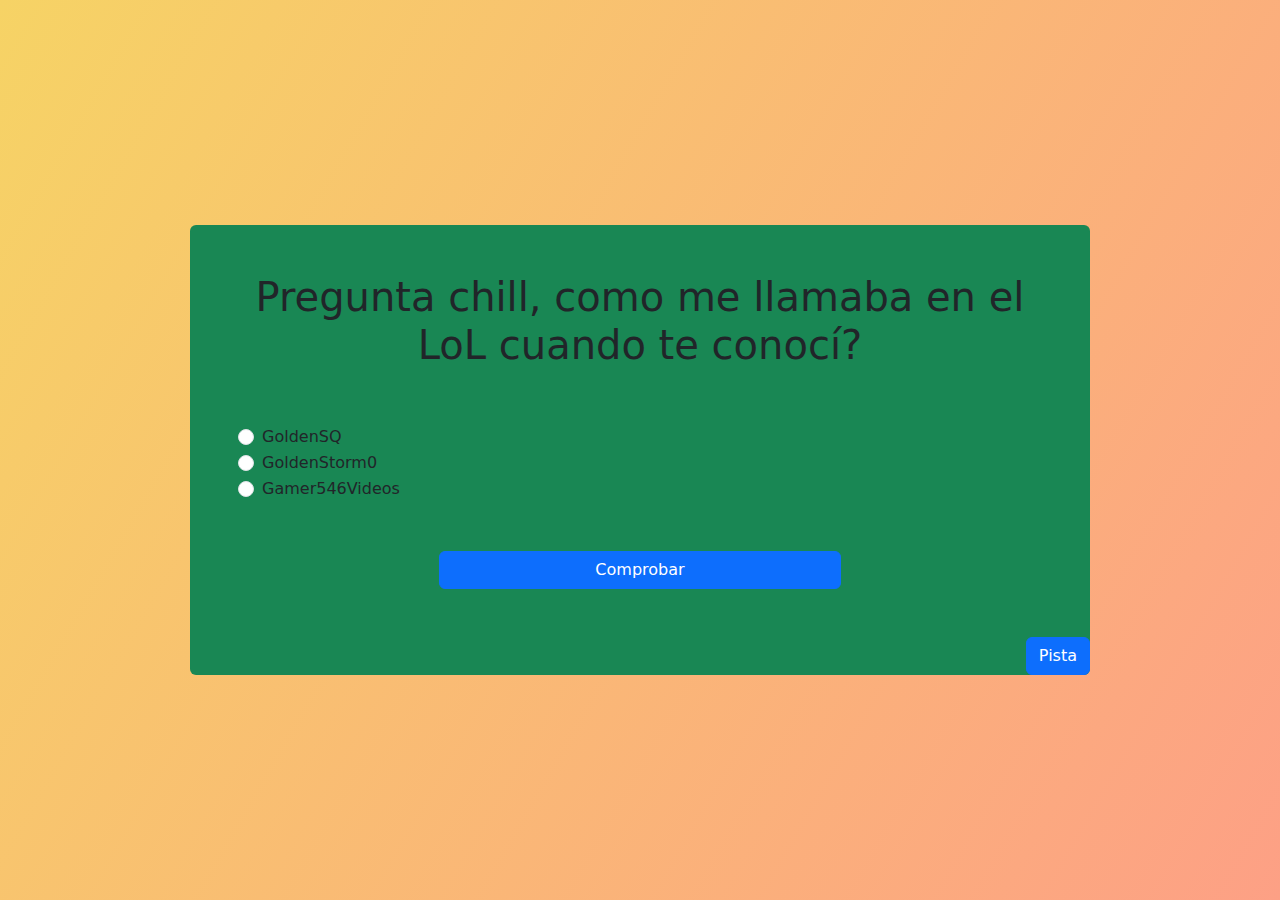
<file: src/main.html>
<!DOCTYPE html>
<html lang="en">
<head>
    <meta charset="UTF-8">
    <meta name="viewport" content="width=device-width, initial-scale=1.0">
    <link href="https://cdn.jsdelivr.net/npm/bootstrap@5.3.3/dist/css/bootstrap.min.css" rel="stylesheet" integrity="sha384-QWTKZyjpPEjISv5WaRU9OFeRpok6YctnYmDr5pNlyT2bRjXh0JMhjY6hW+ALEwIH" crossorigin="anonymous">
    <title>Quiz de Eder</title>
    <link rel="stylesheet" href="main.css">
</head>
<body>


    <div class="position-relative form rounded p-5 bg-success d-flex flex-column ">
        <div class="question mb-5 text-center">
            <h1 id="questionText">Text of question sample</h1>
        </div>

        <div class="answers d-flex flex-column">
            <div class="form-check">
                <input class="form-check-input" type="radio" name="flexRadioDefault" id="flexRadioDefault1">
                <label class="form-check-label" for="flexRadioDefault1" id ="answerText1">
                  
                </label>
              </div>
              <div class="form-check">
                <input class="form-check-input" type="radio" name="flexRadioDefault" id="flexRadioDefault2">
                <label class="form-check-label" for="flexRadioDefault2" id ="answerText2">
                  
                </label>
              </div>
              <div class="form-check">
                <input class="form-check-input" type="radio" name="flexRadioDefault" id="flexRadioDefault3">
                <label class="form-check-label" for="flexRadioDefault3" id ="answerText3">
                  C
                </label>
              </div>
        </div>
        <div class="btn-group mt-5 w-50 mx-auto gap-3" role="group" aria-label="Basic example">
            <button type="button" class="btn btn-primary" id="btnCheck">Comprobar</button>
        </div>
        <button type="button" class="mt-5 position-absolute bottom-0 end-0 btn btn-primary" data-bs-toggle="modal" data-bs-target="#clueModal" id="btnClue">Pista</button>
    </div>

    <!-- * MODAL  -->

  
  <!-- Modal of Error -->
  <div class="modal fade " id="errorModal" tabindex="-1" data-bs-backdrop = "static" aria-labelledby="errorModalLabel" aria-hidden="true">
    <div class="modal-dialog">
      <div class="modal-content bg-danger-subtle">
        <div class="modal-header">
          <h1 class="modal-title fs-5" id="errorModalLabel">Respuesta Incorrecta</h1>
          <button type="button" class="btn-close" data-bs-dismiss="modal" aria-label="Close"></button>
        </div>
        <div class="modal-body">
          Oye, que has fallado :(, Dale a Pista anda 😁
        </div>
        <div class="modal-footer">
          <button type="button" class="btn btn-secondary" data-bs-dismiss="modal">De acuerdo :(</button>
        </div>
      </div>
    </div>
  </div>

  <!-- Modal of Correct -->
  <div class="modal fade " id="correctModal" tabindex="-1" data-bs-backdrop = "static" aria-labelledby="correctModalLabel" aria-hidden="true">
    <div class="modal-dialog">
      <div class="modal-content bg-success">
        <div class="modal-header">
          <h1 class="modal-title fs-5" id="correctModalLabel">Respuesta Incorrecta</h1>
          <button type="button" class="btn-close" data-bs-dismiss="modal" aria-label="Close"></button>
        </div>
        <div class="modal-body">
          Correcto! 😁
        </div>
        <div class="modal-footer">
          <button type="button" class="btn btn-secondary" data-bs-dismiss="modal" id="btnNext">Siguiente</button>
        </div>
      </div>
    </div>
  </div>

  <!-- Modal of Clue -->
  <div class="modal fade" id="clueModal" tabindex="-1" data-bs-backdrop = "static" aria-labelledby="clueModalLabel" aria-hidden="true">
    <div class="modal-dialog ">
      <div class="modal-content bg-info-subtle">
        <div class="modal-header">
          <h1 class="modal-title fs-5" id="clueModalLabel">Pista</h1>
          <button type="button" class="btn-close" data-bs-dismiss="modal" aria-label="Close"></button>
        </div>
        <div class="modal-body" id="clue">
          Pistilla: asjdks
        </div>
        <div class="modal-footer">
          <button type="button" class="btn btn-secondary" data-bs-dismiss="modal">A, es verdad jeje</button>
        </div>
      </div>
    </div>
  </div>

  <!-- ! IGNORE EVERYTHING  -->

    <script src="main.js"></script>
    <script src="https://cdn.jsdelivr.net/npm/bootstrap@5.3.3/dist/js/bootstrap.bundle.min.js" integrity="sha384-YvpcrYf0tY3lHB60NNkmXc5s9fDVZLESaAA55NDzOxhy9GkcIdslK1eN7N6jIeHz" crossorigin="anonymous"></script>
</body>
</html>
</file>
<file: src/main.css>
*{
    margin: 0;
    padding: 0;
    box-sizing: border-box;
}

body{
    display: flex;
    justify-content: center;
    align-items: center;
    height: 100vh;
    background-image: linear-gradient(120deg, #f6d365 0%, #fda085 100%);
}

.form{
    width: 900px;
    height: 50vh;
}
</file>
